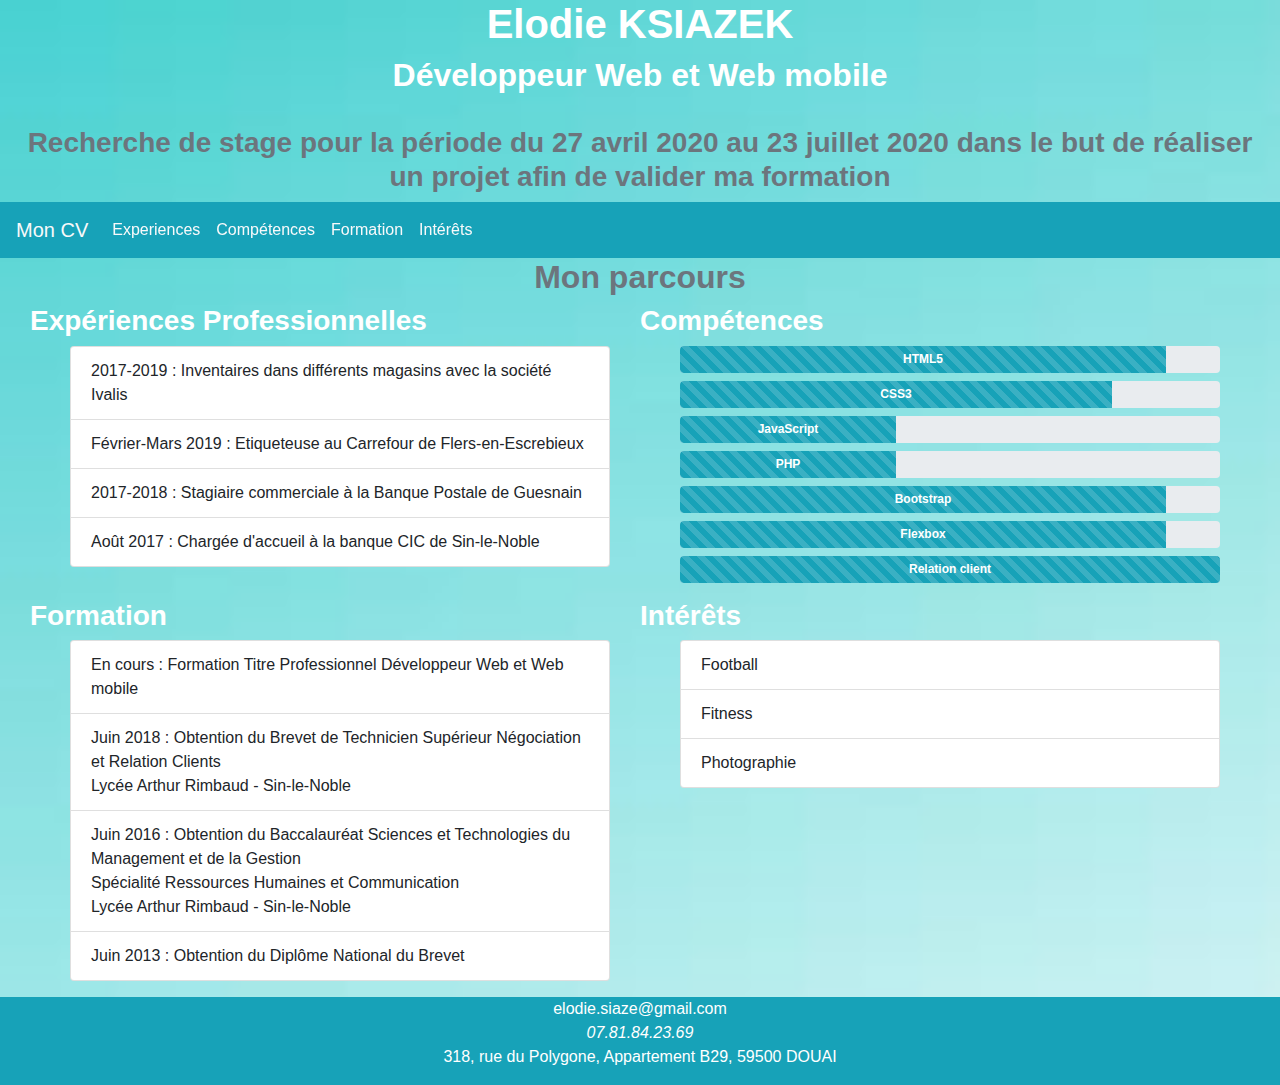
<file: index.html>
<!DOCTYPE html>
<html lang="en">
<head>
    <meta charset="UTF-8">
    <meta name="viewport" content="width=device-width, initial-scale=1, shrink-to-fit=no">
    <link rel="stylesheet" type="text/css" href="TD2/CV_Boostrap.css">
    <link rel="stylesheet" href="css/bootstrap.min.css">
    <title>CV</title>



</head>

<body>
<!--<img src="images/imageCV.jpg" alt="bootstrap" class="img-fluid">-->



<div class="container-fluid">

    <HEADER class="row">
        <div class="text-center col-lg-12" >
             <h1 class="text-white font-weight-bold">Elodie KSIAZEK</h1>
            <h2 class="text-white font-weight-bold">Développeur Web et Web mobile</h2>
        <br/>
            <h3 class="text-secondary font-weight-bold">Recherche de stage pour la période du 27 avril 2020
                au 23 juillet 2020 dans le but de réaliser un projet afin de valider ma formation</h3>
        </div>



            <NAV class="navbar navbar-expand-lg navbar-light col-12 bg-info " id="hautdepage">

                <a class="navbar-brand text-light ">Mon CV</a>

                <div class="sticky-top">
                    <ul class="navbar-nav mr-auto collapse navbar-collapse d-flex justify-content-around">
                        <li class="nav-item active">
                            <a class="nav-link text-light" href="#experiences">Experiences<span class="sr-only"></span></a>
                        </li>
                        <li class="nav-item active">
                            <a class="nav-link text-light" href="#competences">Compétences<span class="sr-only"></span></a>
                        </li>
                        <li class="nav-item active">
                            <a class="nav-link text-light" href="#formation">Formation<span class="sr-only"></span></a>
                        </li>
                        <li class="nav-item active">
                            <a class="nav-link text-light" href="#interets">Intérêts<span class="sr-only"></span></a>
                        </li>
                        <!--<li class="nav-item active">
                            <a class="nav-link text-light" href="https://www.linkedin.com/in/elodie-ksiazek-68508119b/">LinkedIN<span class="sr-only"></span></a>
                        </li>--!>
                    </ul>
                </div>
            </NAV>
    </HEADER>

    <h2 class="text-center text-secondary font-weight-bold">Mon parcours</h2>


    <div class="row col-lg-12">
        <SECTION class="col-lg-6">


            <ARTICLE>
                <h3 id="experiences" class="text-white font-weight-bold">Expériences Professionnelles</h3>
                <ul>
                    <li class="list-group-item ">2017-2019 : Inventaires dans différents magasins avec la société Ivalis</li>
                    <li class="list-group-item " >Février-Mars 2019 : Etiqueteuse au Carrefour de Flers-en-Escrebieux</li>
                    <li class="list-group-item ">2017-2018 : Stagiaire commerciale à la Banque Postale de Guesnain</li>
                    <li class="list-group-item ">Août 2017 : Chargée d'accueil à la banque CIC de Sin-le-Noble</li>
                </ul>


            </ARTICLE>
        </SECTION>

        <ASIDE class="col-lg-6">

            <h3 id="competences" class="text-white font-weight-bold" >Compétences</h3>
            <ol>
                <div class="progress mb-2 font-weight-bold" style="height: 3vh">
                    <li class="progress-bar w-90 progress-bar-striped bg-info " role="progressbar" style="width: 90%" aria-valuenow="90" aria-valuemin="0" aria-valuemax="100"> HTML5 </li> </div>

                <div class="progress mb-2 font-weight-bold" style="height: 3vh">
                    <li class="progress-bar w-80 progress-bar-striped bg-info" role="progressbar" style="width: 80%" aria-valuenow="80" aria-valuemin="0" aria-valuemax="100"> CSS3</li> </div>

                <div class="progress mb-2 font-weight-bold" style="height: 3vh">
                    <li class="progress-bar w-40 progress-bar-striped bg-info" role="progressbar" style="width: 40%" aria-valuenow="40" aria-valuemin="0" aria-valuemax="100"> JavaScript</li> </div>

                <div class="progress mb-2 font-weight-bold" style="height: 3vh">
                    <li class="progress-bar w-40 progress-bar-striped bg-info" role="progressbar" style="width: 40%" aria-valuenow="40" aria-valuemin="0" aria-valuemax="100"> PHP</li> </div>

                <div class="progress mb-2 font-weight-bold" style="height: 3vh">
                    <li class="progress-bar w-90 progress-bar-striped bg-info" role="progressbar" style="width: 90%" aria-valuenow="90" aria-valuemin="0" aria-valuemax="100"> Bootstrap</li> </div>

                <div class="progress mb-2 font-weight-bold" style="height: 3vh">
                    <li class="progress-bar w-90 progress-bar-striped bg-info" role="progressbar" style="width: 90%" aria-valuenow="90" aria-valuemin="0" aria-valuemax="100"> Flexbox</li> </div>

                <div class="progress mb-2 font-weight-bold" style="height: 3vh">
                    <li class="progress-bar w-100 progress-bar-striped bg-info" role="progressbar" style="width: 100%" aria-valuenow="100" aria-valuemin="0" aria-valuemax="100"> Relation client</li> </div>
            </ol>


        </ASIDE>
    </div>


    <section class="row col-lg-12">
        <ARTICLE class="col-lg-6">
            <h3 id="formation" class="text-white font-weight-bold"> Formation </h3>

            <ul>
                <li class="list-group-item " >En cours : Formation Titre Professionnel Développeur Web et Web mobile </li>
                <li class="list-group-item " >Juin 2018 : Obtention du Brevet de Technicien Supérieur Négociation et Relation Clients <br>
                    Lycée Arthur Rimbaud - Sin-le-Noble</li>
                <li class="list-group-item ">Juin 2016 : Obtention du Baccalauréat Sciences et Technologies du Management et de la Gestion
                    <br> Spécialité Ressources Humaines et Communication
                    <br> Lycée Arthur Rimbaud - Sin-le-Noble</li>
                <li class="list-group-item ">Juin 2013 : Obtention du Diplôme National du Brevet</li>
            </ul>
        </ARTICLE>



        <ARTICLE class="col-lg-6">
            <h3 id="interets" class="text-white font-weight-bold">Intérêts</h3>
            <ul>
                <li class="list-group-item ">Football</li>
                <li class="list-group-item ">Fitness</li>
                <li class="list-group-item ">Photographie</li>
            </ul>


        </ARTICLE>

    </section>


    <FOOTER class="row">
        <div class="col-lg-12 text-center text-white bg-info h-50 w-100">
            <a id="mail" href="mailto:elodie.siaze@gmail.com">elodie.siaze@gmail.com</a> <br/>
            <i class="fa fa-phone" aria-hidden="true">07.81.84.23.69</i> <br/>
            <address>318, rue du Polygone, Appartement B29, 59500 DOUAI</address>
        </div>
    </FOOTER>

</div>
<script src="js/jquery-3.4.1.min.js"></script>
<script src="js/bootstrap.min.js"></script>


</body>


</html>
</file>
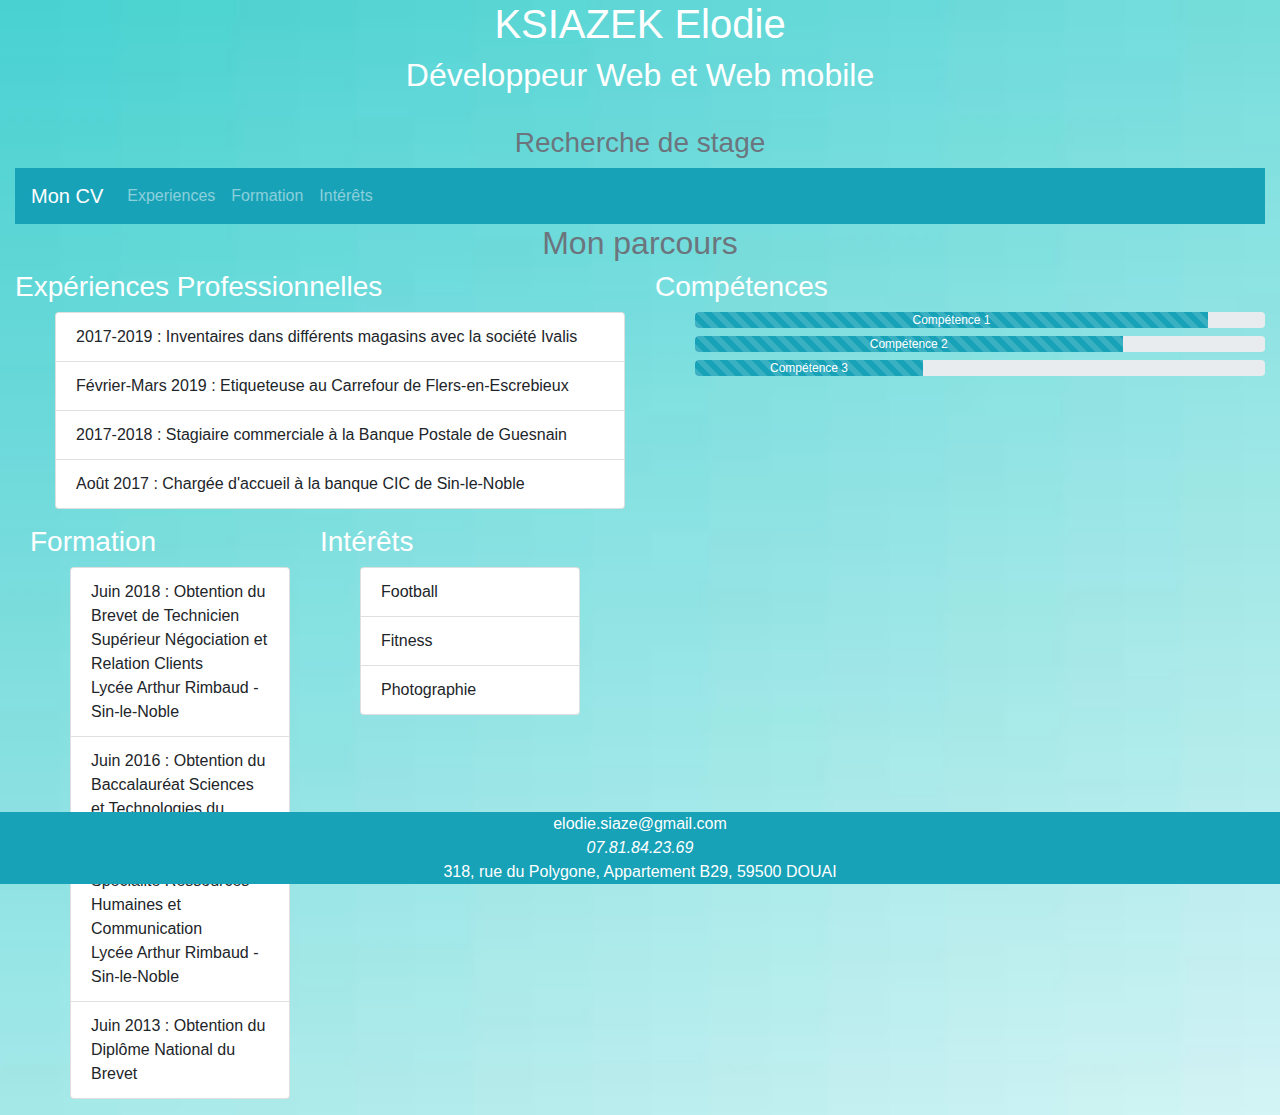
<file: TD2/index.html>
<!DOCTYPE html>
<html lang="en">
<head>
    <meta charset="UTF-8">
    <link rel="stylesheet" type="text/css" href="../TD2/CV_Boostrap.css">
    <link rel="stylesheet" href="../css/bootstrap.min.css">
    <title>Title</title>



</head>

<body>
<!--<img src="images/imageCV.jpg" alt="bootstrap" class="img-fluid">-->



<div class="container-fluid">

<div class="row">
    <HEADER class="col-lg-12">
        <div class="text-center" >
             <h1 class="text-white">KSIAZEK Elodie</h1>
            <h2 class="text-white">Développeur Web et Web mobile</h2>
        <br/>
            <h3 class="text-secondary">Recherche de stage</h3>

        </div>


        <nav class="navbar navbar-expand-lg navbar-dark bg-info col-lg-12">


            <a class="navbar-brand" href="#">Mon CV</a>

            <div class="collapse navbar-collapse" id="navbarSupportedContent">
                <ul class="navbar-nav mr-auto">
                    <li class="nav-item">
                        <a class="nav-link" href="#">Experiences<span class="sr-only">(current)</span></a>
                    </li>
                    <li class="nav-item">
                        <a class="nav-link" href="#">Formation<span class="sr-only">(current)</span></a>
                    </li>
                    <li class="nav-item">
                        <a class="nav-link" href="#">Intérêts</a>
                    </li>

                </ul>
            </div>
        </NAV>

    </HEADER>
</div>

    <h2 class="text-center text-secondary">Mon parcours</h2>


    <div class="row">
        <SECTION class="col-lg-6">


            <ARTICLE>
                <h3 id="experiences" class="text-white">Expériences Professionnelles</h3>
                <ul>
                    <li class="list-group-item">2017-2019 : Inventaires dans différents magasins avec la société Ivalis</li>
                    <li class="list-group-item" >Février-Mars 2019 : Etiqueteuse au Carrefour de Flers-en-Escrebieux</li>
                    <li class="list-group-item">2017-2018 : Stagiaire commerciale à la Banque Postale de Guesnain</li>
                    <li class="list-group-item">Août 2017 : Chargée d'accueil à la banque CIC de Sin-le-Noble</li>
                </ul>


            </ARTICLE>

            <div class="row col-lg-12">
            <ARTICLE class="col-lg-6">
                <h3 id="formation" class="text-white"> Formation </h3>

                <ul>
                    <li class="list-group-item" >Juin 2018 : Obtention du Brevet de Technicien Supérieur Négociation et Relation Clients <br>
                        Lycée Arthur Rimbaud - Sin-le-Noble</li>
                    <li class="list-group-item">Juin 2016 : Obtention du Baccalauréat Sciences et Technologies du Management et de la Gestion
                        <br> Spécialité Ressources Humaines et Communication
                        <br> Lycée Arthur Rimbaud - Sin-le-Noble</li>
                    <li class="list-group-item">Juin 2013 : Obtention du Diplôme National du Brevet</li>
                </ul>
            </ARTICLE>



            <ARTICLE class="col-lg-6">
                <h3 id="interets" class="text-white">Intérêts</h3>
                <ul> <li class="list-group-item">Football</li> <li class="list-group-item">Fitness</li> <li class="list-group-item">Photographie</li> </ul>
            </ARTICLE>

            </div>

        </SECTION>
        <ASIDE class="col-lg-6">

            <h3 id="competences" class="text-white">Compétences</h3>
            <ol>
                <div class="progress mb-2">
                    <li class="progress-bar w-90 progress-bar-striped bg-info" role="progressbar" style="width: 90%" aria-valuenow="90" aria-valuemin="0" aria-valuemax="100"> Compétence 1</li> </div>

                <div class="progress mb-2">
                    <li class="progress-bar w-75 progress-bar-striped bg-info" role="progressbar" style="width: 75%" aria-valuenow="75" aria-valuemin="0" aria-valuemax="100">Compétence 2</li> </div>

                <div class="progress mb-2">
                    <li class="progress-bar w-40 progress-bar-striped bg-info" role="progressbar" style="width: 40%" aria-valuenow="40" aria-valuemin="0" aria-valuemax="100">Compétence 3</li> </div>

            </ol>


        </ASIDE>
    </div>



    <FOOTER class="fixed-bottom">
        <div class="text-center text-white bg-info h-50">
            <a id="mail" href="mailto:elodie.siaze@gmail.com">elodie.siaze@gmail.com</a> <br/>
            <i class="fa fa-phone" aria-hidden="true">07.81.84.23.69</i> <br/>
            <address>318, rue du Polygone, Appartement B29, 59500 DOUAI</address>
        </div>
    </FOOTER>

</div>
<script src="../js/jquery-3.4.1.min.js"></script>
<script src="../js/bootstrap.min.js"></script>


</body>


</html>
</file>
<file: TD2/CV_Boostrap.css>
/*
img {
    position: fixed;
    min-width: 100%;
    max-width: 100%;
}*/

body
{
    background-image: url("./images/image3CV.jpg");
    background-size: cover;
}

#mail {
    color: white;
}
</file>
